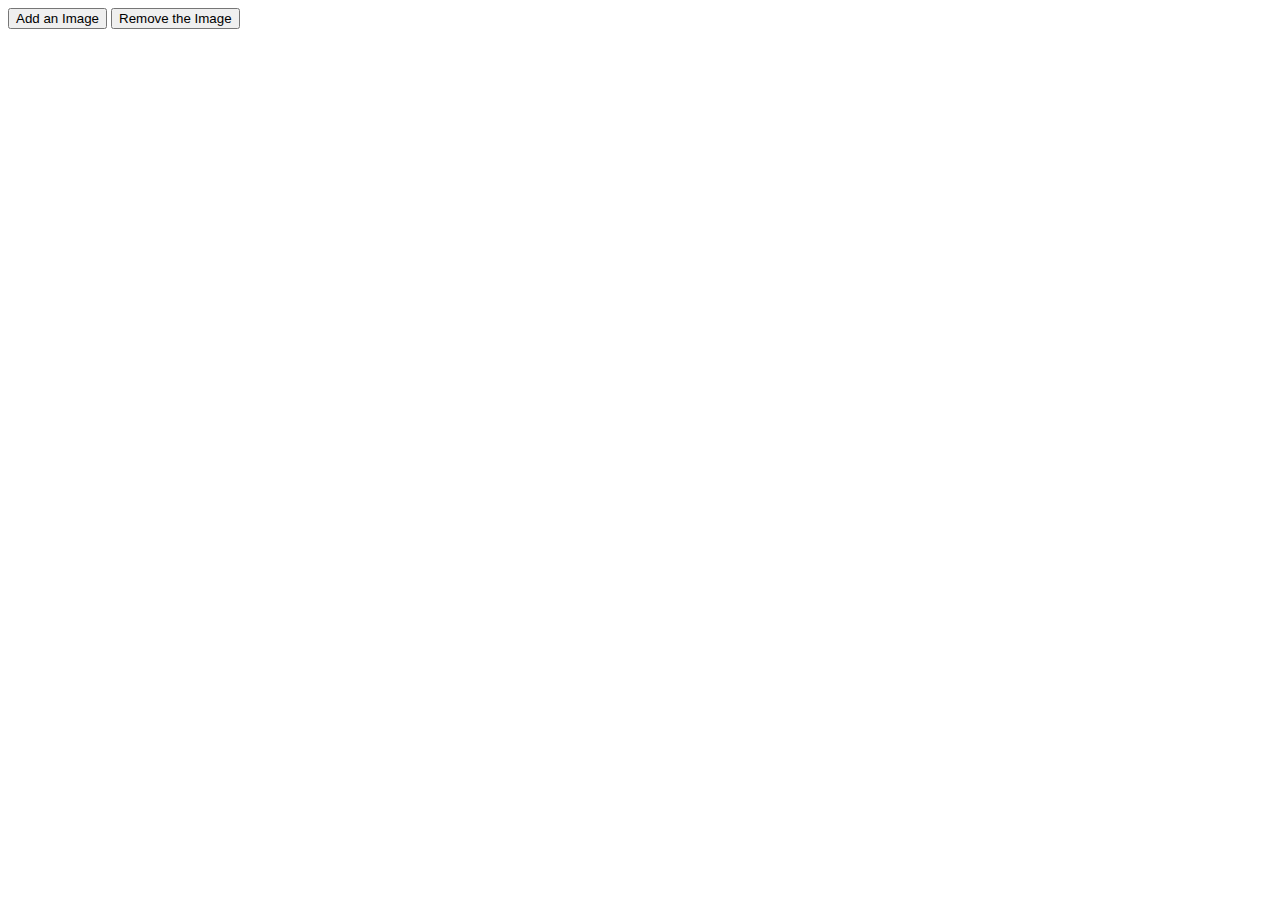
<file: challenges/dog-photo-gallery/index.html>
<!DOCTYPE html>
<html lang="en">
  <head>
    <meta charset="UTF-8" />
    <meta http-equiv="X-UA-Compatible" content="IE=edge" />
    <meta
      name="viewport"
      content="width=device-width, initial-scale=1.0"
    />
    <title>Dog Photos </title>
  </head>
  <body>
    <div class="list"></div>
    <div class="buttons">
      <button class="button-1">Add an Image</button>
      <button class="button-2">Remove the Image</button>
    </div>
    <script src="script.js"></script>
  </body>
</html>
</file>
